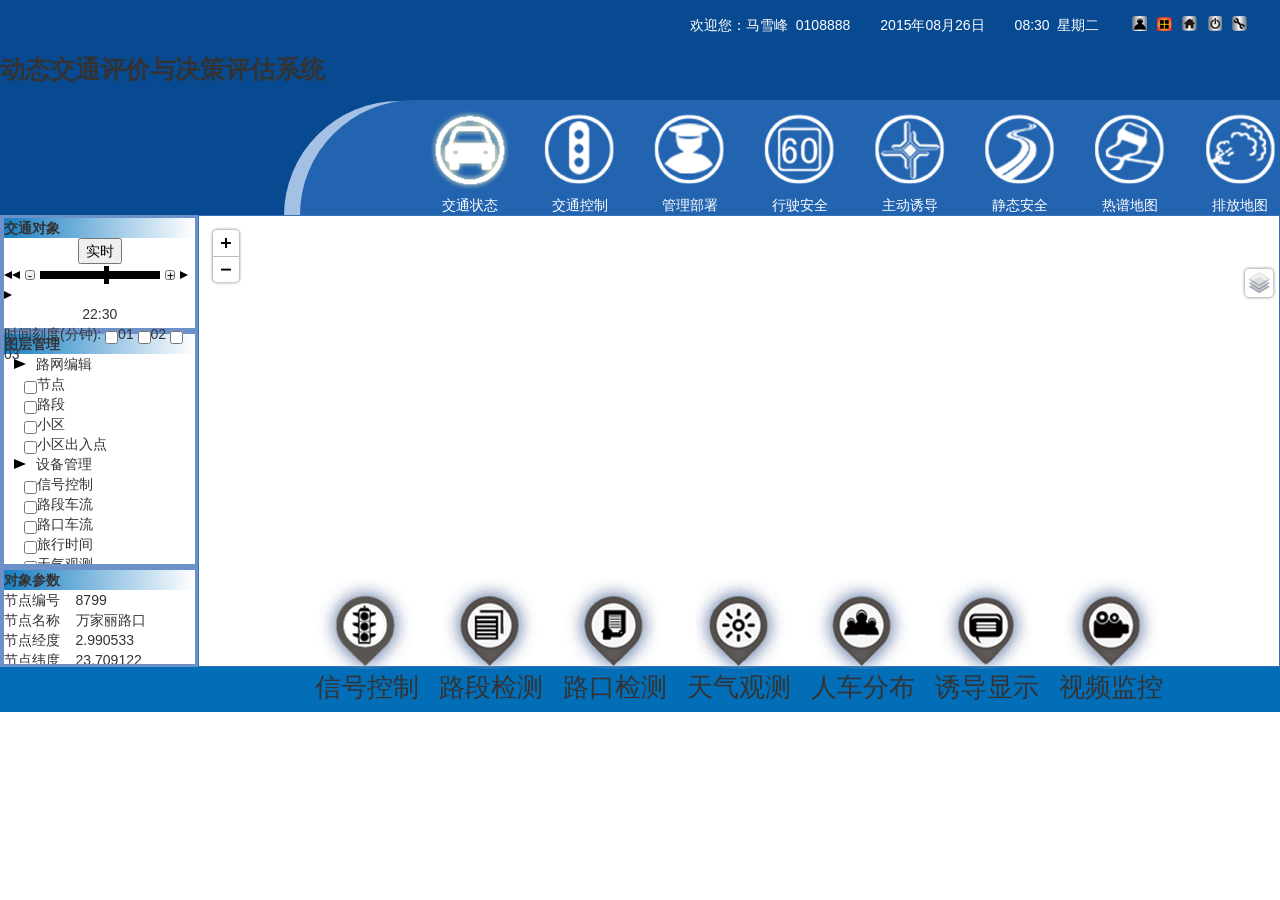
<file: index.html>
<!DOCTYPE html>
<html>
<head>
    <meta charset="utf-8">
    <title>动态交通评价与决策评估系统</title>
    <link href='css/bootstrap.min.css' rel='stylesheet' />
    <link href='css/bootstrap-responsive.min.css' rel='stylesheet' />
    <link rel="stylesheet" type="text/css" href="css/myStyle.css">
    <script src = 'libs/SuperMap.Include.js'></script>
    <script type="text/javascript">
        var map, CloudLayer,marker,markers;
                function init(){
                    map = new SuperMap.Map("map",{controls:[
                        new SuperMap.Control.Navigation() ,
                        new SuperMap.Control.Zoom(),
		new SuperMap.Control.LayerSwitcher()
                    ], allOverlays: true});
                    CloudLayer = new SuperMap.Layer.CloudLayer();
	        map.addControl(new SuperMap.Control.MousePosition());
	        markers = new SuperMap.Layer.Markers("Markers");
                    map.addLayers([CloudLayer,markers]);
                    map.setCenter(new SuperMap.LonLat(11339634.286396, 4588716.5813769), 4);
                    console.log(document.getElementById('navbody').getElementsByTagName('input'));
	        var arr=document.getElementById('navbody').getElementsByTagName('input');
	        for(var i=0;i<arr.length;i++){
	        	arr[i].addEventListener("click",function(){
	        		addMarker();
	        	},false);
	        }
                }				
        var infowin = null;
        //定义mouseClickHandler函数，触发click事件会调用此函数
        function mouseClickHandler(event){
            closeInfoWin();
            //初始化popup类
            popup = new SuperMap.Popup(
                    "chicken",
                    marker.getLonLat(),
                    new SuperMap.Size(220,140),
                    '<img src="images/Beijing.jpg" alt="Welcome to Beijing">',
                    true,
                    null
            );

            infowin = popup;
            //添加弹窗到map图层
            map.addPopup(popup);
        }

        function closeInfoWin(){
            if(infowin){
                try{
                    infowin.hide();
                    infowin.destroy();
                }
                catch(e){}
            }
        }

        function addMarker(){
            size = new SuperMap.Size(50,50);
            offset = new SuperMap.Pixel(-(size.w/2), -size.h);
            icon = new SuperMap.Icon('images/markerflag.png', size, offset);
            //初始化标记覆盖物类
            marker = new SuperMap.Marker(new SuperMap.LonLat(12958503.66308,4850284.09217),icon);
            //添加覆盖物到标记图层
            markers.addMarker(marker);
            //触发 mouseClickHandler()方法
            marker.events.on({"click":mouseClickHandler});
        }
    </script>
</head>
<body onLoad = "init()">
	<header>
		<div>
			<ul>
				<li>
					<a href=""><span class="spa1"></span></a>
					<a href=""><span class="spa2"></span></a>
					<a href=""><span class="spa3"></span></a>
					<a href=""><span class="spa4"></span></a>
					<a href=""><span class="spa5"></span></a>
				</li>
				<li><a href="">08:30&nbsp;&nbsp;星期二</a></li>
				<li><a href="">2015年08月26日</a></li>
				<li><a href="">欢迎您：马雪峰&nbsp;&nbsp;0108888</a></li>
			</ul>
			<h3>动态交通评价与决策评估系统</h3>
			<div>
				<ul>
					<li><a href="" class="clasa1"></a><p>交通状态</p></li>
					<li><a href="" class="clasa2"></a><p>交通控制</p></li>
					<li><a href="" class="clasa3"></a><p>管理部署</p></li>
					<li><a href="" class="clasa4"></a><p>行驶安全</p></li>
					<li><a href="" class="clasa5"></a><p>主动诱导</p></li>
					<li><a href="" class="clasa6"></a><p>静态安全</p></li>
					<li><a href="" class="clasa7"></a><p>热谱地图</p></li>
					<li><a href="" class="clasa8"></a><p>排放地图</p></li>
				</ul>
			</div>
		</div>
	</header>
	<nav>
		<div id="navheader">
			<h5>交通对象</h5>
			<div>
				<button class="divbtn">实时</button>
				<div>
					<span class="spalt"></span><span class="spalt"></span><button class="div2btn">-</button><s></s><b></b><button class="div2btn">+</button><span class="spagt"></span><span class="spagt"></span>
				</div>
				<span>22:30</span>
			</div>
			<p>
				<span>时间刻度(分钟):</span>
				<input type="checkbox" name="">01
				<input type="checkbox" name="">02
				<input type="checkbox" name="">03
			</p>
		</div>
		<div id="navbody">
			<h5>图层管理</h5>
			<div>
				<p><span></span>路网编辑</p>
				<ul>
					<li><input type="checkbox" name="">节点</li>
					<li><input type="checkbox" name="">路段</li>
					<li><input type="checkbox" name="">小区</li>
					<li><input type="checkbox" name="">小区出入点</li>
				</ul>
			</div>
			<div>
				<p><span></span>设备管理</p>
				<ul>
					<li><input type="checkbox" name="">信号控制</li>
					<li><input type="checkbox" name="">路段车流</li>
					<li><input type="checkbox" name="">路口车流</li>
					<li><input type="checkbox" name="">旅行时间</li>
					<li><input type="checkbox" name="">天气观测</li>
					<li><input type="checkbox" name="">诱导显示</li>
					<li><input type="checkbox" name="">视频监控</li>
				</ul>
			</div>
			<div>
				<p><span></span>人员车辆</p>
				<ul>
					<li><input type="checkbox" name="">工作人员</li>
					<li><input type="checkbox" name="">流动车辆</li>
					<li><input type="checkbox" name="">物资存放</li>
				</ul>
			</div>
			<div>
				<p><span></span>动态事件</p>
				<ul>
					<li><input type="checkbox" name="">道路施工</li>
					<li><input type="checkbox" name="">事故事件</li>
					<li><input type="checkbox" name="">应急抢修</li>
					<li><input type="checkbox" name="">恶劣天气</li>
					<li><input type="checkbox" name="">交通管制</li>
					<li><input type="checkbox" name="">商场周边</li>
					<li><input type="checkbox" name="">学校周边</li>
					<li><input type="checkbox" name="">医院周边</li>
					<li><input type="checkbox" name="">大型活动</li>
					<li><input type="checkbox" name="">紧急疏散</li>
					<li><input type="checkbox" name="">假日出行</li>
			</div>
			<div>
				<p><span></span>优化措施</p>
				<ul>
					<li><input type="checkbox" name="">信息屏诱导</li>
					<li><input type="checkbox" name="">电台广播</li>
					<li><input type="checkbox" name="">主动诱导</li>
					<li><input type="checkbox" name="">信号控制</li>
					<li><input type="checkbox" name="">匝道控制</li>
				</ul>
			</div>
			<div>
				<p><span></span>决策内容</p>
				<ul>
					<li><input type="checkbox" name="">交通限行</li>
					<li><input type="checkbox" name="">收费车道</li>
				</ul>
			</div>
		</div>
		<div id="navfooter">
			<h5>对象参数</h5>
			<p>节点编号&nbsp;&nbsp;&nbsp;&nbsp;8799</p>
			<p>节点名称&nbsp;&nbsp;&nbsp;&nbsp;万家丽路口</p>
			<p>节点经度&nbsp;&nbsp;&nbsp;&nbsp;2.990533</p>
			<p>节点纬度&nbsp;&nbsp;&nbsp;&nbsp;23.709122</p>
			<p>控制类型&nbsp;&nbsp;&nbsp;&nbsp;0-未知</p>
			<p>信号周期&nbsp;&nbsp;&nbsp;&nbsp;120&nbsp;s</p>
		</div>
	</nav>
	<div id="main">
		<section><div id = "map"></div></section>
		<footer>
			<div>
				<ul>
					<li><a href="" class="clasfa1"></a><span>信号控制</span></li>
					<li><a href="" class="clasfa2"></a><span>路段检测</span></li>
					<li><a href="" class="clasfa3"></a><span>路口检测</span></li>
					<li><a href="" class="clasfa4"></a><span>天气观测</span></li>
					<li><a href="" class="clasfa5"></a><span>人车分布</span></li>
					<li><a href="" class="clasfa6"></a><span>诱导显示</span></li>
					<li><a href="" class="clasfa7"></a><span>视频监控</span></li>
				</ul>	
			</div>
		</footer>
	</div>
</body>
</html>
</file>
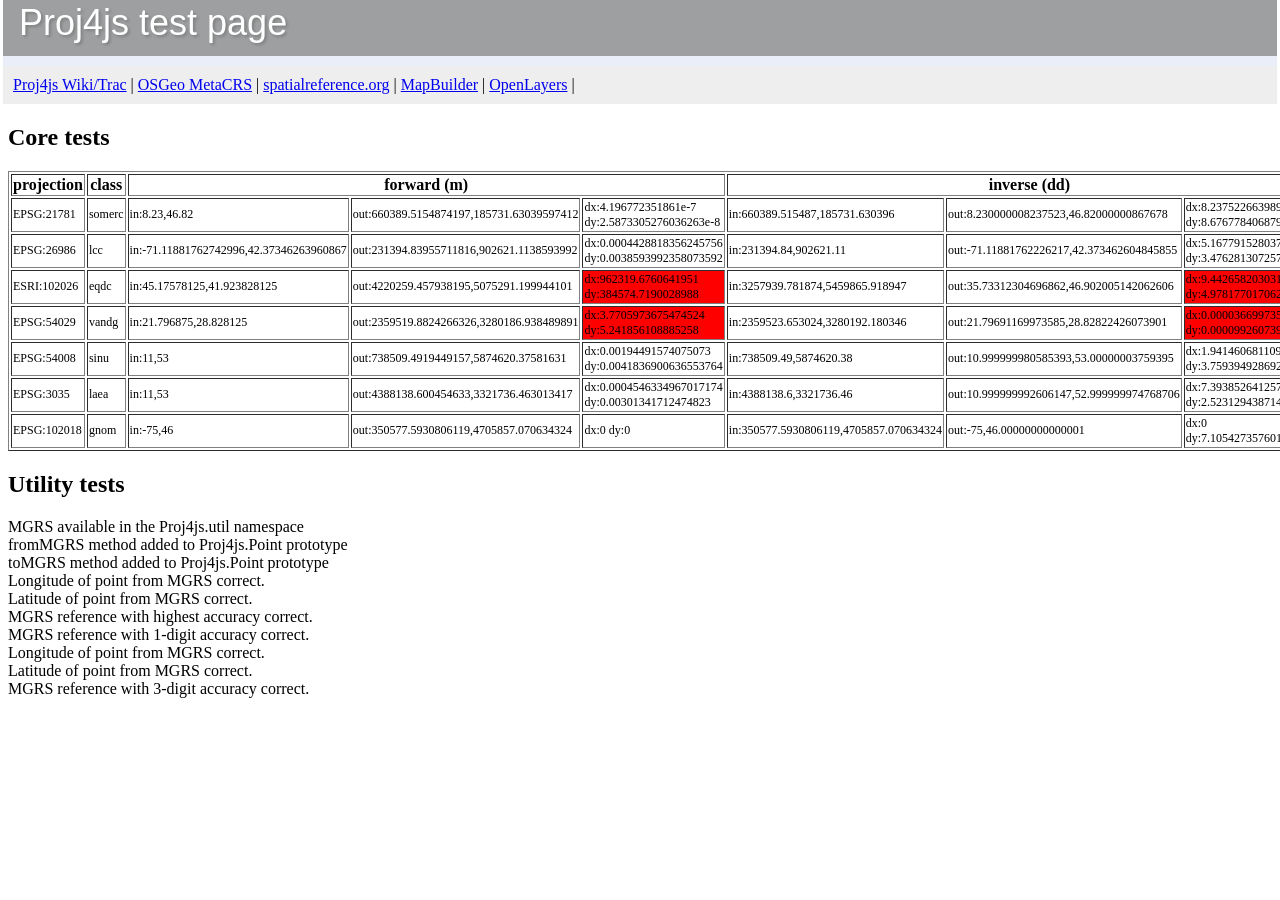
<file: js/proj4js/test/index.html>
<!DOCTYPE html PUBLIC "-//W3C//DTD XHTML 1.0 Transitional//EN" "http://www.w3.org/TR/xhtml1/DTD/xhtml1-transitional.dtd">
<html xmlns="http://www.w3.org/1999/xhtml" xml:lang="en" lang="en">
<head>
  <link href="base.css" type="text/css" rel="stylesheet"/>
  <title>Proj4js Test Page</title>
  <script src="../lib/proj4js-combined.js"></script>
  <script src="../lib/defs/EPSG42304.js"></script>
  <script src="../lib/util/MGRS.js"></script>
  <script src="testdata.js"></script>
  <script src="runtests.js"></script>
</head>

<body onload="runTests()">
  <div id="header">
    <h1>Proj4js test page</h1>
  </div>
  <div id="navbar">
    <a href="http://trac.osgeo.org/proj4js">Proj4js Wiki/Trac</a> | 
    <a href="http://wiki.osgeo.org/wiki/MetaCRS">OSGeo MetaCRS</a> |
    <a href="http://spatialreference.org/">spatialreference.org</a> |
    <a href="http://communitymapbuilder.org/">MapBuilder</a> | 
    <a href="http://openlayers.org/">OpenLayers</a> | 
  </div>
  <h2>Core tests</h2>
  <table id="testResult" border="1">
      <tr>
        <th>projection</th>
        <th>class</th>
        <th colspan="3">forward (m)</th>
        <th colspan="3">inverse (dd)</th>
      </tr>
  </table>
  <h2>Utility tests</h2>
  <script type="text/javascript" src="mgrs.js"></script>
</body>
</html>
</file>
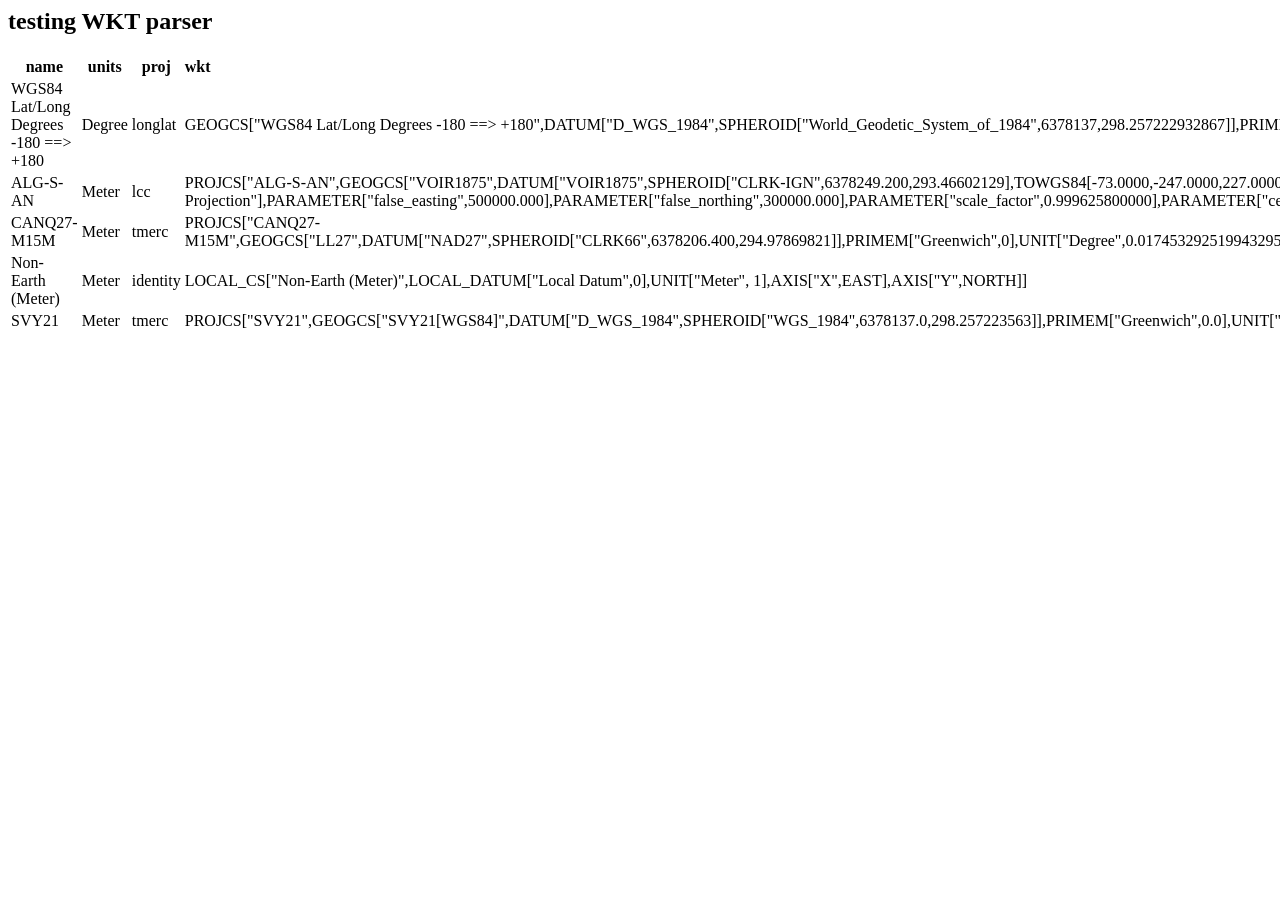
<file: js/proj4js/test/testWKT.html>
<html>
<head>
<script type="text/javascript" src="../lib/proj4js.js"></script>
<script type="text/javascript">

var aWKT = [
'GEOGCS["WGS84 Lat/Long Degrees -180 ==> +180",DATUM["D_WGS_1984",SPHEROID["World_Geodetic_System_of_1984",6378137,298.257222932867]],PRIMEM["Greenwich",0],UNIT["Degree",0.017453292519943295]]',
'PROJCS["ALG-S-AN",GEOGCS["VOIR1875",DATUM["VOIR1875",SPHEROID["CLRK-IGN",6378249.200,293.46602129],TOWGS84[-73.0000,-247.0000,227.0000,0.000000,0.000000,0.000000,0.00000000]],PRIMEM["Greenwich",0],UNIT["Degree",0.017453292519943295]],PROJECTION["Lambert Tangential Conformal Conic Projection"],PARAMETER["false_easting",500000.000],PARAMETER["false_northing",300000.000],PARAMETER["scale_factor",0.999625800000],PARAMETER["central_meridian",2.70000000000000],PARAMETER["latitude_of_origin",33.30000000000000],UNIT["Meter",1.00000000000000]]',
'PROJCS["CANQ27-M15M",GEOGCS["LL27",DATUM["NAD27",SPHEROID["CLRK66",6378206.400,294.97869821]],PRIMEM["Greenwich",0],UNIT["Degree",0.017453292519943295]],PROJECTION["Transverse_Mercator"],PARAMETER["false_easting",304800.000],PARAMETER["false_northing",0.000],PARAMETER["scale_factor",0.999900000000],PARAMETER["central_meridian",-90.00000000000000],PARAMETER["latitude_of_origin",0.00000000000000],UNIT["Meter",1.00000000000000]]',
'LOCAL_CS["Non-Earth (Meter)",LOCAL_DATUM["Local Datum",0],UNIT["Meter", 1],AXIS["X",EAST],AXIS["Y",NORTH]]',
'PROJCS["SVY21",GEOGCS["SVY21[WGS84]",DATUM["D_WGS_1984",SPHEROID["WGS_1984",6378137.0,298.257223563]],PRIMEM["Greenwich",0.0],UNIT["Degree",0.0174532925199433]],PROJECTION["Transverse_Mercator"],PARAMETER["False_Easting",28001.642],PARAMETER["False_Northing",38744.572],PARAMETER["Central_Meridian",103.8333333333333],PARAMETER["Scale_Factor",1.0],PARAMETER["Latitude_Of_Origin",1.366666666666667],UNIT["Meter",1.0]]'
];

var wktRE = /^\,(\w+)\[(.*)\]/;

window.onload = function() {
  var table = document.getElementById('resultsTable');
  for (var i=0; i<aWKT.length; ++i) {
    var tr = document.createElement('tr');
    var wkt = aWKT[i];
    //wkt = ','+wkt;
    var testProj = new Proj4js.Proj(wkt);
    
    var td = document.createElement('td');
    td.innerHTML = testProj.srsCode;
    tr.appendChild(td);
    
    td = document.createElement('td');
    td.innerHTML = testProj.units;
    tr.appendChild(td);
    
    td = document.createElement('td');
    td.innerHTML = testProj.projName;
    tr.appendChild(td);
    
    td = document.createElement('td');
    td.innerHTML = wkt;
    tr.appendChild(td);
    table.appendChild(tr);
  }
}

</script>
</head>
<body>
<h2>testing WKT parser</h2>
<table id='resultsTable'>
  <tr><th>name</th><th>units</th><th>proj</th><th align="left">wkt</th></tr>
</table>
</body>
</html>
</file>
<file: css/myStyle.css>
body{
            margin: 0;
            background: #fff;
}
#map{
            position: relative;
            height: 450px;
}
#map:after{
    content:"";
    display:block;
    clear:both;
}
nav{
    width: 15.5%;
     float: left;
}
#main{
    width: 84.49%;
    float: left;
}
/****************************************************************/
header>div{
    width:100%;
    background-color: #084a91;
}
header>div:before{
               content:"";
               display:table;
}

header>div:after{
    content:"";
    display:block;
    clear:both;
}
header>div>ul { 
    margin: 0px;
    padding: 0px;
    float: right;
    width: 100%;
    min-height: 40px;
}
header>div>ul>li{
    list-style-type: none;
    padding: 0px;
    margin-right:30px; 
    float: right;
    padding-top: 15px;
}
header>div>ul>li>a{
    color: #fff;
    text-decoration:none;
}
header>div>ul>li>a:hover{
    color: #fff;
    text-decoration:none;
}
header>div>ul>li>a>span{
    display: inline-block;
    width: 15px;
    height: 16px;
    margin-top: 1px;
    margin: 0px 3px;
}
header>div>ul>li>a>span.spa1{
    background: url(../images/backgroundImg.png) no-repeat -39px -829px;
}
header>div>ul>li>a>span.spa2{
    background: url(../images/backgroundImg.png) no-repeat -154px -828px;
}
header>div>ul>li>a>span.spa3{
    background: url(../images/backgroundImg.png) no-repeat -268px -829px;
}
header>div>ul>li>a>span.spa4{
    background: url(../images/backgroundImg.png) no-repeat -381px -829px;
}
header>div>ul>li>a>span.spa5{
    background: url(../images/backgroundImg.png) no-repeat -496px -829px;
}
/******************************************************************/
header>div>h3{
    float: left;
    font-family:"Times New Roman bold";
}
/******************************************************************/
header>div>div>ul{
    margin-left:100px;
    padding:0px;
}
header>div>div{
    float:right;
    border-top-left-radius:300px;
    box-shadow: -16px 1px 0px #a4c1e5;
    background-color: #2364b0;
}
header>div>div:after{
    content:"";
    display:block;
    clear:both;
}
header>div>div>ul>li{
    float:left;
    list-style-type: none;
    margin-left: 30px;
    padding-top:10px; 
}
header>div>div>ul>li>a{
    display: inline-block;
    width: 80px;
    height: 80px;
}
header>div>div>ul>li>p{
    text-align: center;
    margin: 0px;
    padding:0px;
    color: #fff;
}
header>div>div>ul>li>a.clasa1{
    background: url(../images/backgroundImg.png) no-repeat 0px -41px;
}
header>div>div>ul>li>a.clasa1:hover{
    background: url(../images/backgroundImg.png) no-repeat -2px -227px;
}
header>div>div>ul>li>a.clasa2{
    background: url(../images/backgroundImg.png) no-repeat -187px -41px;
}
header>div>div>ul>li>a.clasa2:hover{
    background: url(../images/backgroundImg.png) no-repeat -189px -227px;
}
header>div>div>ul>li>a.clasa3{
    background: url(../images/backgroundImg.png) no-repeat -365px -41px;
}
header>div>div>ul>li>a.clasa3:hover{
    background: url(../images/backgroundImg.png) no-repeat -367px -227px;
}
header>div>div>ul>li>a.clasa4{
    background: url(../images/backgroundImg.png) no-repeat -554px -41px;
}
header>div>div>ul>li>a.clasa4:hover{
    background: url(../images/backgroundImg.png) no-repeat -556px -227px;
}
header>div>div>ul>li>a.clasa5{
    background: url(../images/backgroundImg.png) no-repeat -737px -41px;
}
header>div>div>ul>li>a.clasa5:hover{
    background: url(../images/backgroundImg.png) no-repeat -739px -227px;
}
header>div>div>ul>li>a.clasa6{
    background: url(../images/backgroundImg.png) no-repeat -924px -41px;
}
header>div>div>ul>li>a.clasa6:hover{
    background: url(../images/backgroundImg.png) no-repeat -926px -227px;
}
header>div>div>ul>li>a.clasa7{
    background: url(../images/backgroundImg.png) no-repeat -1110px -41px;
}
header>div>div>ul>li>a.clasa7:hover{
    background: url(../images/backgroundImg.png) no-repeat -1112px -227px;
}
header>div>div>ul>li>a.clasa8{
    background: url(../images/backgroundImg.png) no-repeat -1290px -41px;
}
header>div>div>ul>li>a.clasa8:hover{
    background: url(../images/backgroundImg.png) no-repeat -1292px -227px;
}
/*************************************************************/
#navheader,#navbody,#navfooter{
    border:3px solid #6c90c8;
    border-left-width: 4px;
}
#navheader>h5,#navbody>h5,#navfooter>h5{
    background-image: linear-gradient(90deg,#187fc4 0,#fff 100%);
     margin:0px;
    padding:0px;
}
#navheader>div>p,#navbody>div>p,#navfooter>div>p{
     margin:0px;
    padding:0px;
}
#navheader>div>ul,#navbody>div>ul,#navfooter>div>ul{
    list-style-type: none;
    margin: 0px;
    padding: 0px;
    margin-left: 20px;   
}
#navheader>div>p>span,#navbody>div>p>span,#navfooter>div>p>span{
    display: inline-block;
    border-top: 5px solid #fff;
    border-bottom: 5px solid #fff;
    border-left: 12px solid #000;
    margin: 0px 10px;
    cursor: pointer;
}
#navheader{
    height: 110px;
}
#navheader div button.divbtn{
    display: block;
    margin: 0 auto;
}
#navheader div div button.div2btn{
    display: inline-block;
    width: 10px;
    height: 10px;
    margin: 0px 5px;
    padding: 0px;
    font-size: 12px;
    text-align: center;
    line-height: 8px;
}
#navheader div div span.spalt{
    display: inline-block;
    border-top: 4px solid #fff;
    border-bottom: 4px solid #fff;
    border-right: 8px solid #000;
    cursor: pointer;
    margin: 0px;
}
#navheader div div span.spagt{
    display: inline-block;
    border-top: 4px solid #fff;
    border-bottom: 4px solid #fff;
    border-left: 8px solid #000;
    cursor: pointer;
    margin: 0px;
}
#navheader div div s{
    display: inline-block;
    width: 120px;
    height: 8px;
    background-color: #000;
    cursor: pointer;
}
#navheader div div{
    position: relative;
}
#navheader div div b{
    display: inline-block;
    width: 5px;
    height: 18px;
    background-color: #000;
    position: absolute;
    left: 100px;
    top: 2px;
    cursor: pointer;
}
#navheader div span{
    display:block;
    text-align: center;
}
#navbody{
    height: 230px;
    overflow: scroll;
    overflow-x: hidden;
}
#navfooter{
    height: 94px;
    overflow: scroll;
    overflow-x: hidden;
    box-shadow: 0px 45px 0px #036eb8;
}
#navfooter p{
    margin: 0px;
    padding:0px;
}
/*************************************************************/
footer{
    background-color: #036eb8;
    text-align: center;
}
footer>div:after{
    content:"";
    display:block;
    clear:both;
}
footer>div>ul{
    margin: 0px;
    padding:0px;
    display: inline-block;
}
footer>div>ul>li{
    float: left;
    list-style-type: none;
    margin: 10px 10px;
    font-size: 26px;
    cursor: pointer;
    position: relative;
}
footer>div>ul>li>a{  
    display: inline-block;
    width: 100px;
    height: 90px;
    position: absolute;
    left: 1px;
    top:-98px;
}
footer>div>ul>li>a.clasfa1{
    background: url(../images/backgroundImg.png) no-repeat -0px -500px;
}
footer>div>ul>li>a.clasfa2{
    background: url(../images/backgroundImg.png) no-repeat -150px -500px;
}
footer>div>ul>li>a.clasfa3{
    background: url(../images/backgroundImg.png) no-repeat -298px -500px;
}
footer>div>ul>li>a.clasfa4{
    background: url(../images/backgroundImg.png) no-repeat -444px -500px;
}
footer>div>ul>li>a.clasfa5{
    background: url(../images/backgroundImg.png) no-repeat -596px -500px;
}
footer>div>ul>li>a.clasfa6{
    background: url(../images/backgroundImg.png) no-repeat -744px -500px;
}
footer>div>ul>li>a.clasfa7{
    background: url(../images/backgroundImg.png) no-repeat -892px -500px;
}
</file>
<file: js/proj4js/test/base.css>
#footer {
  margin-top: 20px;
  border-top: 1px solid #eee;
  padding: 10px;
}  
body {
 font-family:Verdana;
}
#header {
  background: #9D9FA1;
  color: #FFFFFF;
  font-family: "Trebuchet MS", Helvetica, Arial, sans-serif;
  font-size: 18px;
  text-shadow: 2px 2px 3px gray;
  height: 3em;
  padding: 4px 16px 0px 16px;
  vertical-align: top;
  margin: -10px -5px 0px -5px;
  border-bottom: 10px solid #e9eef9;
}
#header h1{margin-top: 0px;font-weight:normal;}
#navbar { background-color: #eee; margin: 0px -5px 10px -5px; padding: 10px;  }

td {
  font-size: 75%;
}
td.error {
  background-color: red;
}
</file>
